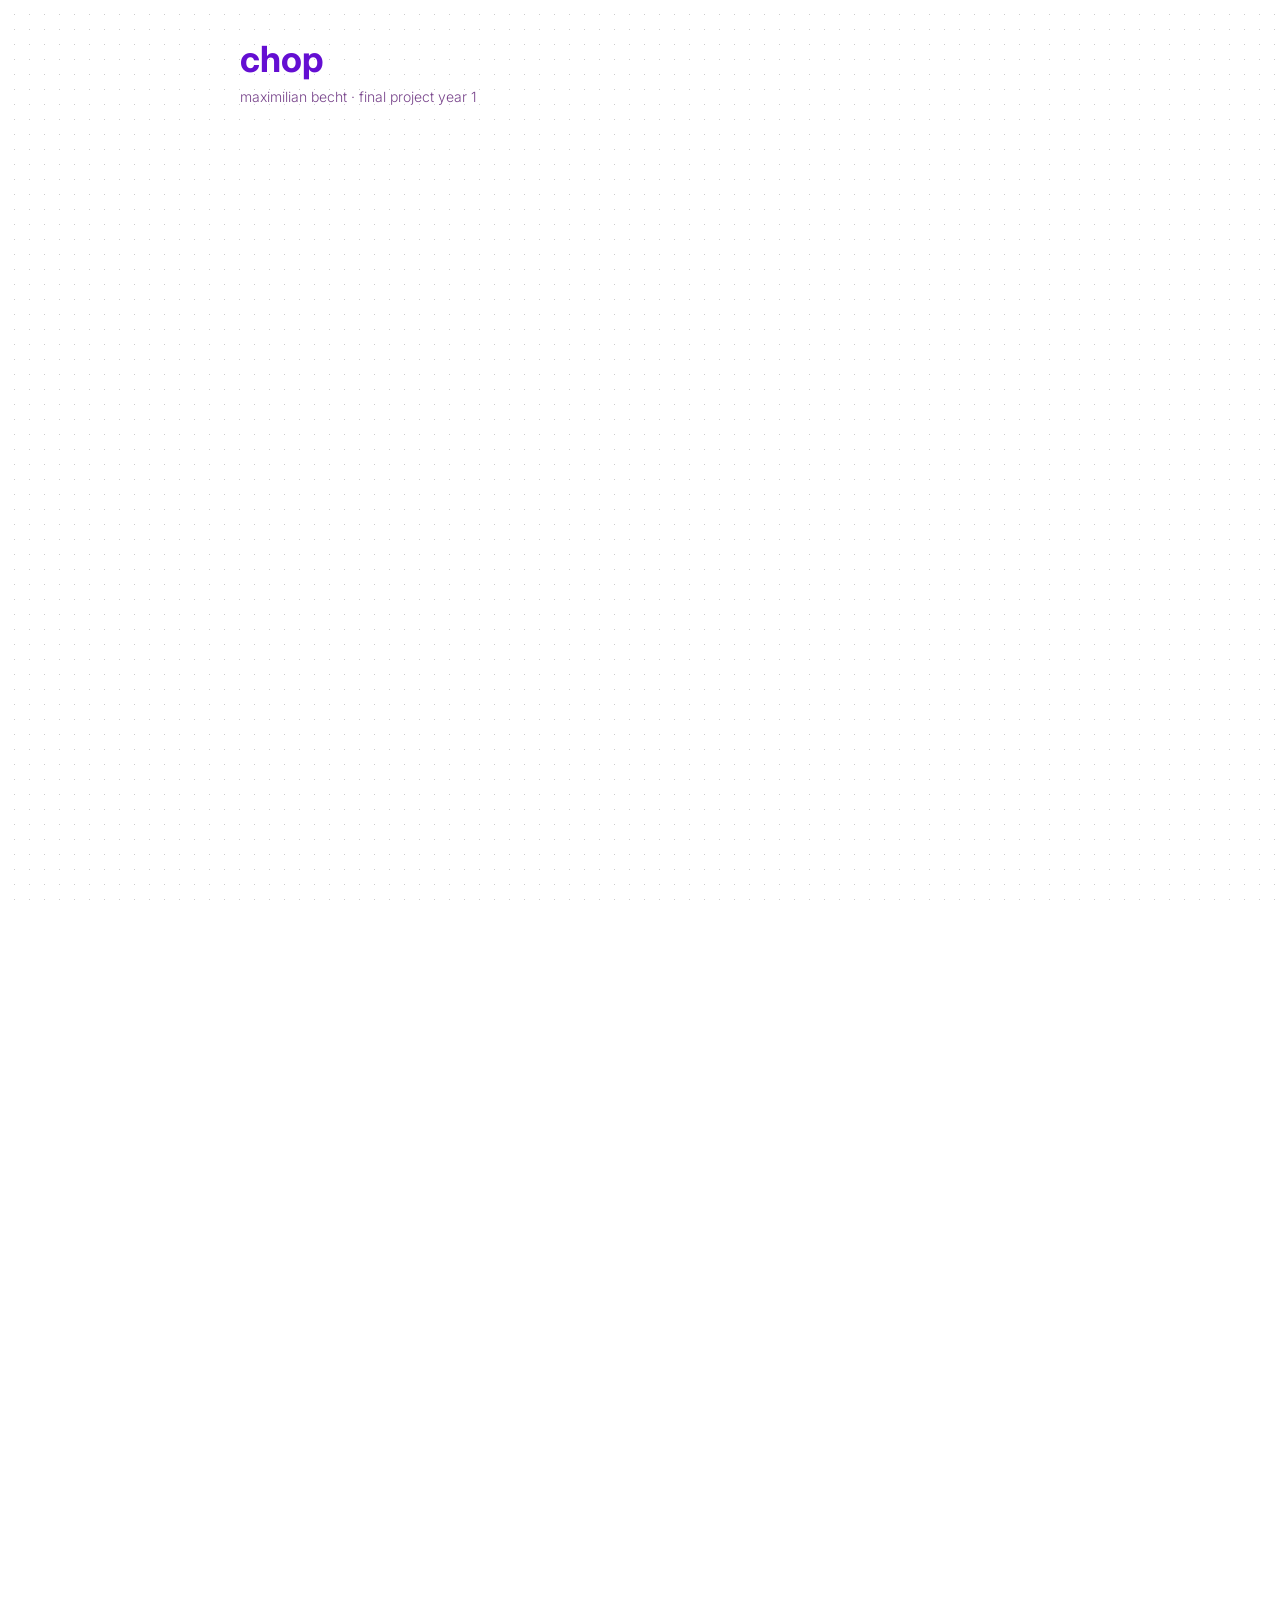
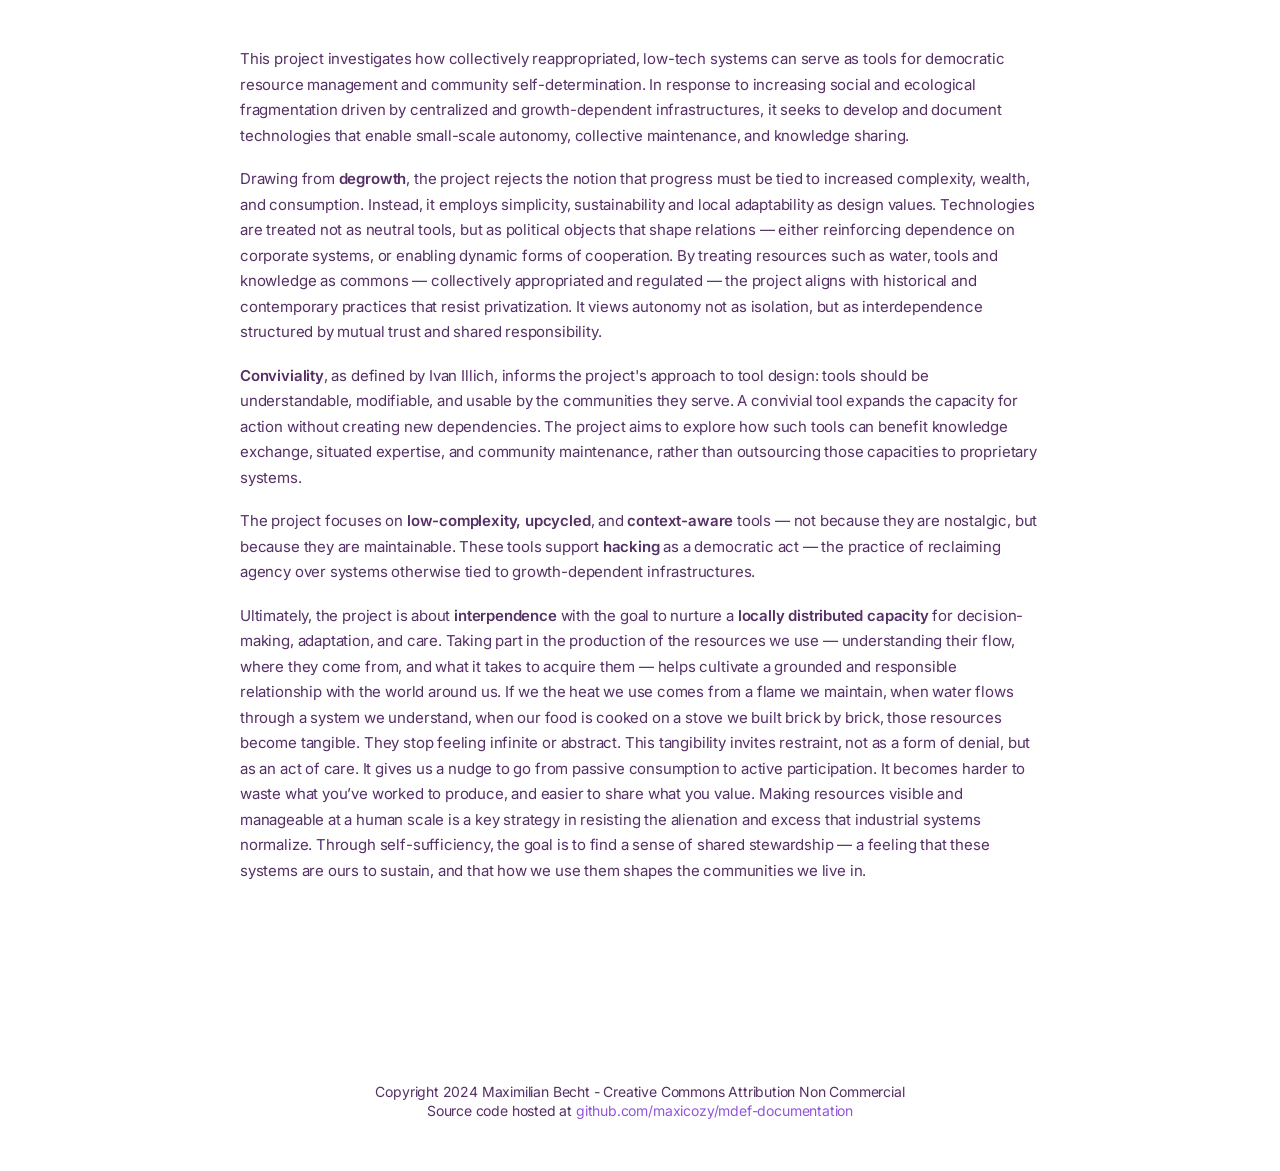
<file: pages/chop.html>
<!DOCTYPE html>
<html lang="en-us">
  <head>
    <meta charset="UTF-8">
    <meta name="viewport" content="width=device-width, initial-scale=1.0">
    <meta name="generator" content="Github Pages">
    <meta name="description" content="Maximilian Bechts' MDEF documentation">
    <title>CHOP - Maximilian Becht - MDEF</title>
    <link rel="stylesheet" href="../style.css">
    <link rel="icon" href="../images/favicon.svg">
    <link href="https://fonts.googleapis.com/css2?family=Inter:wght@300;400;500;700&display=swap" rel="stylesheet">
  </head>
  <body class="chop-body">

    <div class="chop-container">
      <div class="chop-content">
        <div class="chop-header">
          <h1 class="chop-title">chop</h1>
          <span class="chop-subtitle">maximilian becht · final project year 1</span>
        </div>

        <div class="chop-video">
          <iframe src="https://www.youtube.com/embed/ZmnaFepw96U" title="CHOP - what if?" frameborder="0" allow="accelerometer; autoplay; clipboard-write; encrypted-media; gyroscope; picture-in-picture; web-share" referrerpolicy="strict-origin-when-cross-origin" allowfullscreen></iframe>
        </div>
        <div class="chop-text">
          <p>This project investigates how collectively reappropriated, low-tech systems can serve as tools for democratic resource management and community self-determination. In response to increasing social and ecological fragmentation driven by centralized and growth-dependent infrastructures, it seeks to develop and document technologies that enable small-scale autonomy, collective maintenance, and knowledge sharing. </p>
          
          <p>Drawing from <span style="font-weight: 600;">degrowth</span>, the project rejects the notion that progress must be tied to increased complexity, wealth, and consumption. Instead, it employs simplicity, sustainability and local adaptability as design values. Technologies are treated not as neutral tools, but as political objects that shape relations — either reinforcing dependence on corporate systems, or enabling dynamic forms of cooperation. By treating resources such as water, tools and knowledge as commons — collectively appropriated and regulated — the project aligns with historical and contemporary practices that resist  privatization. It views autonomy not as isolation, but as interdependence structured by mutual trust and shared responsibility.</p>

          <p><span style="font-weight: 600;">Conviviality</span>, as defined by Ivan Illich, informs the project's approach to tool design: tools should be understandable, modifiable, and usable by the communities they serve. A convivial tool expands the capacity for action without creating new dependencies. The project aims to explore how such tools can benefit knowledge exchange, situated expertise, and community maintenance, rather than outsourcing those capacities to proprietary systems.</p>
          
          <p>The project focuses on <span style="font-weight: 600;">low-complexity, upcycled</span>, and <span style="font-weight: 600;">context-aware</span> tools — not because they are nostalgic, but because they are maintainable. These tools support <span style="font-weight: 600;">hacking</span> as a democratic act — the practice of reclaiming agency over systems otherwise tied to growth-dependent infrastructures.</p>
          
          <p>Ultimately, the project is about <span style="font-weight: 600;">interpendence</span> with the goal to nurture a <span style="font-weight: 600;">locally distributed capacity</span> for decision-making, adaptation, and care. Taking part in the production of the resources we use — understanding their flow, where they come from, and what it takes to acquire them — helps cultivate a grounded and responsible relationship with the world around us. If we the heat we use comes from a flame we maintain, when water flows through a system we understand, when our food is cooked on a stove we built brick by brick, those resources become tangible. They stop feeling infinite or abstract. This tangibility invites restraint, not as a form of denial, but as an act of care. It gives us a nudge to go from passive consumption to active participation. It becomes harder to waste what you’ve worked to produce, and easier to share what you value. Making resources visible and manageable at a human scale is a key strategy in resisting the alienation and excess that industrial systems normalize. Through self-sufficiency, the goal is to find a sense of shared stewardship — a feeling that these systems are ours to sustain, and that how we use them shapes the communities we live in.</p>
        </div>
      </div>

      <footer>
      <p>Copyright 2024 Maximilian Becht - Creative Commons Attribution Non Commercial </p>
      <p>Source code hosted at <a href="https://github.com/maxicozy/mdef-documentation">github.com/maxicozy/mdef-documentation</a></p>
    </footer>
    </div>


  </body>
</html>
</file>
<file: style.css>
body {
  margin: 0;
  display: grid;
  grid-template-columns: 84px repeat(10, 1fr) 84px; /* 10 columns with margins */
  grid-column-gap: 42px; /* Gutter between columns */
  grid-row-gap: 0px; /* Gutter between rows */
  height: 100vh;
  align-items: start; /* Align items to the start of the container */
  max-height: 100vh; /* Adjust based on your layout */
  overflow-x: hidden; /* Prevent scrolling on the body itself */
  overflow-y: auto; /* Allow vertical scrolling */
  background-color: #fff;
  font-family: 'Inter', sans-serif; /* Apply the Inter font */
}

html {
  scroll-behavior: smooth;
}

/* Adjust the brightness of all images */
img {
  filter: brightness(0.8); /* Adjust the value as needed (0.8 means 80% brightness) */
}

a:hover {
  color: #640ED2;
}

a {
  color: #9056DB;
  text-decoration: none; /* Optional: removes underline from links */
}

body::before {
  content: "";
  position: fixed;
  top: 0;
  left: 0;
  right: 0;
  bottom: 0;
  background-image: url("data:image/svg+xml,%3Csvg width='15' height='15' xmlns='http://www.w3.org/2000/svg'%3E%3Crect x='14' y='14' width='1' height='1' fill='%23ccc' fill-opacity='1' /%3E%3C/svg%3E");
  background-repeat: repeat;
  z-index: -1;
}

h3 {
  font-family: 'Inter', sans-serif; /* Apply the Inter font */
  font-size: 24px;
  font-style: normal;
  font-weight: 700;
  line-height: normal;
  color: var(--text, #562f67);
}

.navbar {
  position: fixed; /* Make navbar fixed */
  display: flex; /* Make navbar a flex container */
  justify-content: center; /* Center children vertically */
  grid-column: 9 / 12;
  right: 0; /* Start fully visible */
  top: 0;
  width: 333px;
  height: 100vh;
  z-index: 1; /* Ensure navbar is above the fixed background */
  background: 
    linear-gradient(487deg, rgba(208, 74, 255, 0.24) 8.26%, rgba(230, 209, 238, 0.01) 119.32%),
    #fff;
}

.navbar-inner {
  display: flex;
  flex-direction: column;
  align-items: flex-end;
  justify-content: center;
  position: fixed;
  top: 50%;
  right: 20px;
  transform: translateY(-50%);
  width: 280px;
  z-index: 3;
  color: var(--highlight, #640ED2);
  padding: 0;
  max-height: none;
  height: auto;
  overflow: visible;
}

.navbar::after {
  content: "";
  position: fixed;
  top: var(--pointer-top, 50%); /* Center vertically */
  right: 0px; /* Position outside the navbar, adjust as needed */
  transform: translateY(-50%); /* Adjust for exact centering */
  width: 48px; /* Width of the pointer */
  height: 32px; /* Height of the pointer, adjust based on design */
  z-index: 2; /* Ensure it's above the navbar content */
  background: var(--highlight, #640ED2);
  transition: top 0.3s ease-out; /* Smooth animation */
}

.navbar-handle {
  position: absolute;
  left: -5px; /* Adjust if needed to ensure the handle is always accessible */
  top: 15%;
  width: 10px;
  height: 70vh;
  background: var(--highlight, #640ED2);
  z-index: 1000; /* Above the navbar content */
}

.navbar-inner a {
  color: #9056DB;
  text-decoration: none; /* Optional: removes underline from links */
  margin-right: 84px; /* Adjust the value as needed to create the desired gap */
  text-align: right;
  font-family: 'Inter', sans-serif; /* Apply the Inter font */
  font-size: 14px;
  font-style: normal;
  font-weight: 700;
  line-height: 42px;
}

.navbar-inner a.subpage-2 {
  padding-right: 20px;
}

.subpage {
  padding-right: 10px;
  line-height: 28px !important;
  font-weight: 500 !important;
}

.navbar-inner a:hover {
  color: #640ED2;
}

.navbar-inner a.active {
  color: #640ED2; /* Example active link color */
}

.content {
  box-sizing: border-box;
  height: 100vh;
  padding: 84px; /* This will automatically center the content */
  width: calc(100vw - 280px); /* Adjusted for wider navbar */
  grid-column: 1 / 2;
  position: relative; /* Ensure content is scrollable over the fixed background */
  z-index: 0; /* Ensure content scrolls under the navbar */
}

.content img {
  max-width: 100%; /* Make images responsive */
  height: auto; /* Maintain aspect ratio */
}

.intro {
  max-width: 590px; /* Maximum width .intro can expand to */
  width: 100%; /* .intro width relative to its parent container */
  margin-bottom: 20px; /* Add some space below the intro text */
}

/* Wrapper for the iframe to maintain aspect ratio */
.iframe-wrapper {
  position: relative;
  width: 100%; /* Fill the available container width */
  padding-bottom: 75%; /* Aspect ratio: 16:9 (height/width * 100) */
  height: 0;
}

/* Code Block Styling */
.code-block {
  display: block;
  background-color: #f8f5fd;
  border-left: 3px solid #9056DB;
  border-radius: 4px;
  padding: 42px;
  overflow-x: auto;
  font-family: 'Source Code Pro', 'Consolas', 'Monaco', 'Courier New', monospace;
  font-size: 13px;
  line-height: 1.5;
  color: #562f67;
  box-shadow: 0 2px 8px rgba(100, 14, 210, 0.08);
}

/* Inline code styling */
.code-inline {
  background-color: #f8f5fd;
  border-radius: 3px;
  padding: 2px 4px;
  font-family: 'Source Code Pro', 'Consolas', 'Monaco', 'Courier New', monospace;
  font-size: 13px;
  color: #640ED2;
}

/* Code block with line numbers */
.code-block-numbered {
  counter-reset: line;
  padding-left: 0;
}

.code-block-numbered code {
  display: block;
  position: relative;
  padding-left: 32px;
  line-height: 1.5;
}

.code-block-numbered code::before {
  counter-increment: line;
  content: counter(line);
  position: absolute;
  left: 0px;
  width: 24px;
  text-align: right;
  color: #9056DB;
  opacity: 0.6;
  font-size: 12px;
}

/* Dark mode code block option */
.code-block-dark {
  background-color: #33204b;
  color: #f8f5fd;
  border-left: 3px solid #9056DB;
}

/* Keywords and special elements styling */
.code-keyword {
  color: #640ED2;
  font-weight: 500;
}

.code-string {
  color: #ca6e11;
}

.code-comment {
  color: #78448b;
  font-style: italic;
  opacity: 0.7;
}

/* Style for the iframe */
.iframe-wrapper iframe {
  position: absolute;
  top: 0;
  left: 0;
  width: 100%;
  height: 100%;
  border: 0; /* Remove border */
}

.hover-gif {
  display: block;
  width: 100%;
  height: auto;
  transition: opacity 0.3s ease-in-out;
}

.hover-gif:hover {
  content: url("images/design-studio/shared-design-space-compressed.gif");
}

.title {
  font-family: 'Inter', sans-serif; /* Apply the Inter font */
  font-size: 24px;
  font-style: normal;
  font-weight: 700;
  line-height: normal;
  color: var(--highlight, #640ED2);
}

.mainsection {
  margin-top: 126px;
}

.subtitle {
  font-family: 'Inter', sans-serif; /* Apply the Inter font */
  font-size: 24px;
  font-weight: 500;
  color: var(--highlight, #640ED2);
}

.subsection {
  display: grid;
  grid-column: 1 / 11; /* Span all columns */
  padding-left: 21px;
  margin-top: 21px;
  display: grid;
  grid-template-columns: repeat(8, 1fr); 
  grid-column-gap: 42px; /* Gutter between columns */
  grid-row-gap: 84px; /* Gutter between rows */
  margin-bottom: 84px
}


.subsection .subcolumns-2 {
  display: grid;
  grid-template-columns: repeat(2, 1fr); 
  grid-column-gap: 42px; /* Gutter between columns */
  grid-row-gap: 21px; /* Gutter between rows */
  margin-bottom: auto;
}

.subsection .subcolumns-3 {
  display: grid;
  grid-template-columns: repeat(3, 1fr); 
  grid-column-gap: 21px; /* Gutter between columns */
  grid-row-gap: 42px; /* Gutter between rows */
  margin-bottom: auto;
}
.subsection .subcolumns-6 {
  display: grid;
  grid-template-columns: repeat(6, 1fr); 
  grid-column-gap: 21px; /* Gutter between columns */
  grid-row-gap: 42px; /* Gutter between rows */
  margin-bottom: auto;
}


.subsection .image{
  max-width: 100%;
  height: auto;
}

.year-section {
  padding-top: 84px;
  margin-bottom: 0;
}

.year-title {
  display: block;
  font-size: 48px;
  font-weight: 700;
  color: var(--highlight, #640ED2);
  text-transform: lowercase;
}

p {
  margin: 0;
  color: var(--text, #562f67);
  font-size: 14px;
  font-family: 'Inter', sans-serif; /* Apply the Inter font */
  font-weight: 400;
  font-style: normal;
  line-height: 1.35; /* Increase line height */
  letter-spacing: -0.18px;
}

ol {
  margin: 0;
  color: var(--text, #562f67);
  font-size: 14px;
  font-family: 'Inter', sans-serif; /* Apply the Inter font */
  font-weight: 400;
  font-style: normal;
  line-height: 1.35; /* Increase line height */
  letter-spacing: -0.18px;
}

.italic {
  font-style: italic;
}

.date {
  font-size: 14px;
  font-family: 'Inter', sans-serif; /* Apply the Inter font */
  font-weight: 300;
  color: #78448b;
  display: block; /* Ensure it behaves like a block element */
}

.highlight {
  color: var(--highlight, #640ED2);
}

footer {
  font-size: 12px;
  text-align: center;
  padding: 200px 0 50px 0;
  font-family: 'Inter', sans-serif; /* Apply the Inter font */
}

footer p {
  margin: 0;
  color: var(--text, #562f67);
  font-size: 14px;
  font-family: 'Inter', sans-serif; /* Apply the Inter font */
  font-weight: 400;
  font-style: normal;
  line-height: 1.35; /* Increase line height */
  letter-spacing: -0.18px;
}


/* CHOP page specific styles */
.chop-body {
  margin: 0;
  padding: 0;
  background-color: #fff;
  font-family: 'Inter', sans-serif;
  display: flex;
  justify-content: center;
  align-items: flex-start;
  min-height: 100vh;
  padding-top: 80px;
  box-sizing: border-box;
}

.chop-container {
  width: 55vw;
  max-width: 1200px;
  min-width: 600px;
}

.chop-content {
  display: flex;
  flex-direction: column;
  gap: 40px;
}

.chop-header {
  display: flex;
  flex-direction: column;
  align-items: flex-start;
  gap: 8px;
}

.chop-title {
  font-family: 'Inter', sans-serif;
  font-size: 48px;
  font-weight: 700;
  color: #640ED2;
  margin: 0;
  line-height: 1.2;
}

.chop-subtitle {
  font-family: 'Inter', sans-serif;
  font-size: 16px;
  font-weight: 300;
  color: #78448b;
  margin: 0;
}

.chop-text {
  width: 100%;
}

.chop-text p {
  margin: 0 0 20px 0;
  color: #562f67;
  font-size: 16px;
  font-family: 'Inter', sans-serif;
  font-weight: 400;
  line-height: 1.6;
  letter-spacing: -0.18px;
}

.chop-text p:last-child {
  margin-bottom: 0;
}

.chop-video {
  position: relative;
  width: 100%;
  height: 0;
  padding-bottom: 177.7%; /* 16:9 aspect ratio (9/16 = 0.5625) */
  margin: 40px 0;
}

.chop-video iframe {
  position: absolute;
  top: 0;
  left: 0;
  width: 100%;
  height: 100%;
  border: 0;
}

/* Image Carousel Styles */
.carousel-container {
  max-width: 800px;
  margin: 0 auto;
  position: relative;
}

.carousel {
  position: relative;
  width: 100%;
  height: 400px;
  overflow: hidden;
  border-radius: 12px;
  box-shadow: 0 4px 20px rgba(0, 0, 0, 0.1);
}

.carousel-track {
  display: flex;
  width: 100%;
  height: 100%;
  transition: transform 0.5s ease-in-out;
}

.carousel-slide {
  min-width: 100%;
  height: 100%;
  position: relative;
}

.carousel-slide img {
  width: 100%;
  height: 100%;
  object-fit: cover;
  display: block;
}

/* Navigation buttons */
.carousel-btn {
  position: absolute;
  top: 50%;
  transform: translateY(-50%);
  background: rgba(255, 255, 255, 0.9);
  border: none;
  width: 50px;
  height: 50px;
  border-radius: 50%;
  font-size: 24px;
  font-weight: bold;
  color: #333;
  cursor: pointer;
  z-index: 10;
  transition: all 0.3s ease;
  display: flex;
  align-items: center;
  justify-content: center;
}

.carousel-btn:hover {
  background: rgba(255, 255, 255, 1);
  transform: translateY(-50%) scale(1.1);
}

.carousel-btn.prev {
  left: 20px;
}

.carousel-btn.next {
  right: 20px;
}

/* Dots indicator */
.carousel-dots {
  display: flex;
  justify-content: center;
  gap: 8px;
  position: absolute;
  bottom: 20px;
  left: 50%;
  transform: translateX(-50%);
  z-index: 10;
}

.dot {
  width: 12px;
  height: 12px;
  border-radius: 50%;
  background: rgba(255, 255, 255, 0.5);
  cursor: pointer;
  transition: all 0.3s ease;
}

.dot.active,
.dot:hover {
  background: rgba(255, 255, 255, 1);
  transform: scale(1.2);
}

/* Responsive design */
@media screen and (max-width: 768px) {
  .carousel {
    height: 300px;
  }
  
  .carousel-btn {
    width: 40px;
    height: 40px;
    font-size: 20px;
  }
  
  .carousel-btn.prev {
    left: 10px;
  }
  
  .carousel-btn.next {
    right: 10px;
  }
  
  .dot {
    width: 10px;
    height: 10px;
  }
}

@media screen and (max-width: 480px) {
  .carousel {
    height: 250px;
  }
  
  .carousel-btn {
    width: 35px;
    height: 35px;
    font-size: 18px;
  }
}

/* Responsive design */
@media screen and (max-width: 768px) {
  .carousel {
    height: 300px;
  }
  
  .carousel-btn {
    width: 40px;
    height: 40px;
    font-size: 20px;
  }
  
  .carousel-btn.prev {
    left: 10px;
  }
  
  .carousel-btn.next {
    right: 10px;
  }
  
  .dot {
    width: 10px;
    height: 10px;
  }
}

@media screen and (max-width: 480px) {
  .carousel {
    height: 250px;
  }
  
  .carousel-btn {
    width: 35px;
    height: 35px;
    font-size: 18px;
  }
}

@media screen and (max-width: 1500px) {
  .chop-body {
    padding-top: 40px;
    padding-left: 20px;
    padding-right: 20px;
  }

  .chop-container {
    width: 70vw; /* Changed from 100% to maintain narrower width on larger screens */
    min-width: unset;
    max-width: 800px; /* Added max-width to prevent it from getting too wide */
  }

  .chop-content {
    gap: 30px;
  }

  .chop-title {
    font-size: 36px;
    line-height: 1.1;
  }

  .chop-subtitle {
    font-size: 14px;
  }

  .chop-video {
    margin: 30px 0;
  }

  .chop-text p {
    font-size: 15px;
    line-height: 1.7;
    margin-bottom: 18px;
  }
}

/* Tablet breakpoint */
@media screen and (max-width: 1200px) {
  .chop-container {
    width: 85vw;
    max-width: 700px;
  }
}

@media screen and (max-width: 920px) {
  .chop-body {
    padding-top: 40px; /* Fixed: added 'px' unit */
    padding-left: 20px;
    padding-right: 20px;
  }

  .chop-container {
    width: 100%; /* Full width only on mobile */
    min-width: unset;
    max-width: 100%;
  }

  .chop-content {
    gap: 24px;
  }

  .chop-title {
    font-size: 28px;
  }

  .chop-subtitle {
    font-size: 13px;
  }

  .chop-video {
    margin: 24px 0;
  }

  .chop-text p {
    font-size: 14px;
    line-height: 1.6;
    margin-bottom: 16px;
  }
}

@media screen and (max-width: 480px) {
  .chop-body {
    padding-top: 24px;
    padding-left: 16px; /* Reduced padding for very small screens */
    padding-right: 16px;
  }

  .chop-container {
    width: 100%;
    min-width: unset;
    max-width: 100%;
  }

  .chop-title {
    font-size: 24px;
  }

  .chop-subtitle {
    font-size: 12px;
  }

  .chop-text p {
    font-size: 13px;
    margin-bottom: 14px;
  }
}
</file>
